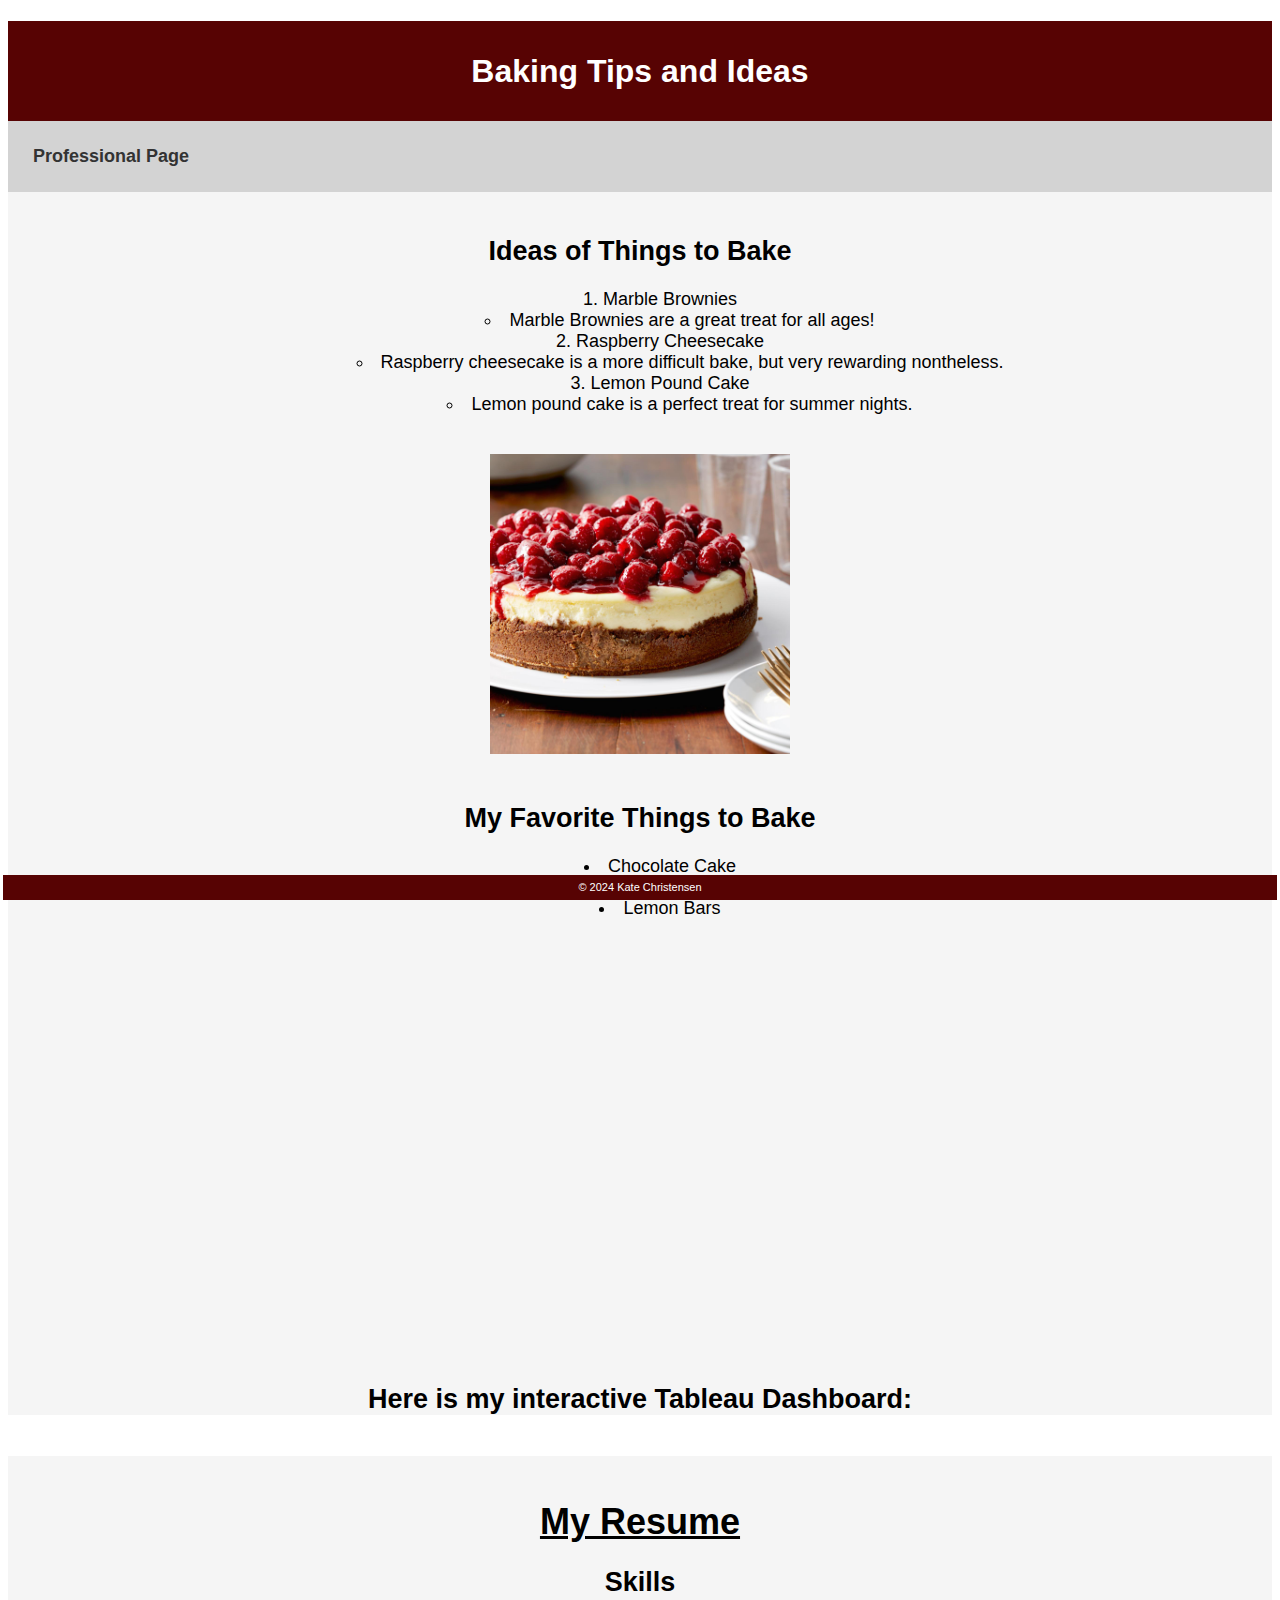
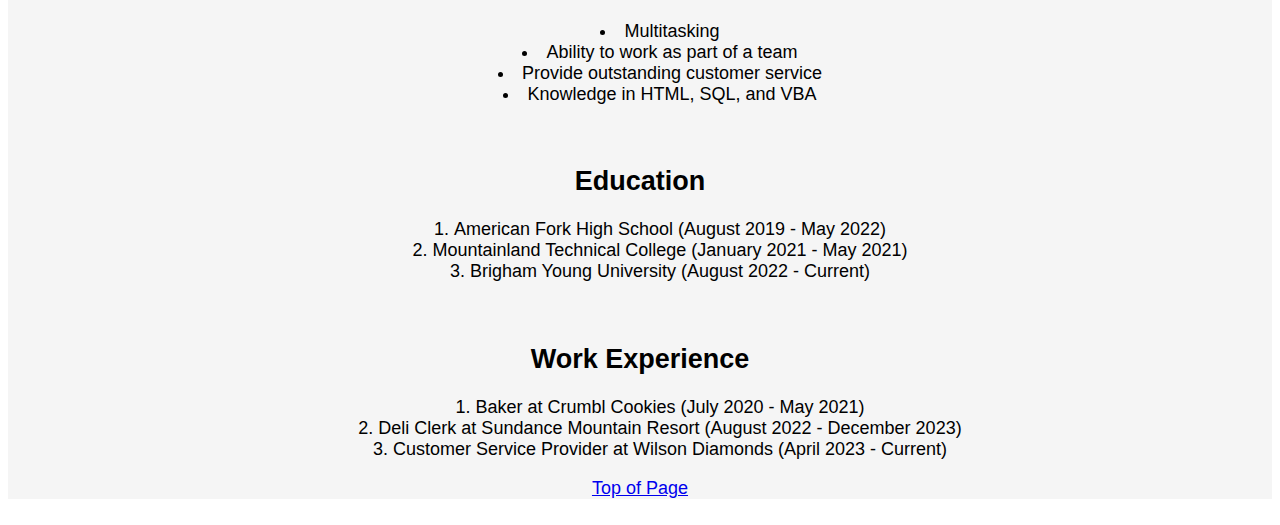
<file: fromscratch.html>
<!DOCTYPE html>
<html lang="en">
<head>
    <meta charset="UTF-8">
    <meta name="viewport" content="width=device-width, initial-scale=1.0">
    <title>Document</title>
    <link rel="stylesheet" type ="text/css" href="css/scratchstyle.css">
</head>
<body>
    <div class ="common header">
        <h1 id="top">Baking Tips and Ideas</h1>
    </div>
    <nav class ="common">
        <a href="index.html">Professional Page</a>
    </nav>
    <div class="common body">
    <br>
        <h2>Ideas of Things to Bake</h2>
            <ol>
                <li>Marble Brownies</li>
                    <ul>
                        <li>Marble Brownies are a great treat for all ages!</li>
                    </ul>
                <li>Raspberry Cheesecake</li>
                    <ul>
                        <li>Raspberry cheesecake is a more difficult bake, but very rewarding nontheless.</li>
                    </ul>
                <li>Lemon Pound Cake</li>
                    <ul>
                        <li>Lemon pound cake is a perfect treat for summer nights.</li>
                    </ul>
            </ol>
        <br>
        <img src="assets/img/cheesecake.jpeg" alt="Raspberry Cheesecake" width="300">
        <br><br>
         <h2>My Favorite Things to Bake</h2>
             <ul>
                 <li>Chocolate Cake</li>
                <li>Heath Bar Cupcakes</li>
                <li>Lemon Bars</li>
             </ul>
        <br>
        <iframe width="560" height="315" src="https://www.youtube.com/embed/Ovg49EvVlaM?si=SaTR-XrlsISRaDll" title="YouTube video player" frameborder="0" allow="accelerometer; autoplay; clipboard-write; encrypted-media; gyroscope; picture-in-picture; web-share" referrerpolicy="strict-origin-when-cross-origin" allowfullscreen></iframe>
        <br><br><br><br><br>
        <h2>Here is my interactive Tableau Dashboard:</h2>
        <div class='tableauPlaceholder' id='viz1713225835177' style='position: relative'><noscript><a href='#'><img alt='Budget ControllingExecutive Summary ' src='https:&#47;&#47;public.tableau.com&#47;static&#47;images&#47;sa&#47;salesdashboard_17132256882840&#47;ExecutiveSummary&#47;1_rss.png' style='border: none' /></a></noscript><object class='tableauViz'  style='display:none;'><param name='host_url' value='https%3A%2F%2Fpublic.tableau.com%2F' /> <param name='embed_code_version' value='3' /> <param name='site_root' value='' /><param name='name' value='salesdashboard_17132256882840&#47;ExecutiveSummary' /><param name='tabs' value='no' /><param name='toolbar' value='yes' /><param name='static_image' value='https:&#47;&#47;public.tableau.com&#47;static&#47;images&#47;sa&#47;salesdashboard_17132256882840&#47;ExecutiveSummary&#47;1.png' /> <param name='animate_transition' value='yes' /><param name='display_static_image' value='yes' /><param name='display_spinner' value='yes' /><param name='display_overlay' value='yes' /><param name='display_count' value='yes' /><param name='language' value='en-US' /><param name='filter' value='publish=yes' /></object></div>                <script type='text/javascript'>                    var divElement = document.getElementById('viz1713225835177');                    var vizElement = divElement.getElementsByTagName('object')[0];                    vizElement.style.width='1666px';vizElement.style.height='895px';                    var scriptElement = document.createElement('script');                    scriptElement.src = 'https://public.tableau.com/javascripts/api/viz_v1.js';                    vizElement.parentNode.insertBefore(scriptElement, vizElement);                </script>
    </div>
    <br>
    <div class = "common resume">
        <br>
        <h1 class = "underline">My Resume</h1>
        <h2>Skills</h2>
            <ul>
                <li>Multitasking</li>
                <li>Ability to work as part of a team</li>
                <li>Provide outstanding customer service</li>
                <li>Knowledge in HTML, SQL, and VBA</li>
            </ul>
        <br>
        <h2>Education</h2>
            <ol>
                <li> American Fork High School (August 2019 - May 2022)</li>
                <li>Mountainland Technical College (January 2021 - May 2021)</li>
                <li>Brigham Young University (August 2022 - Current)</li>
            </ol>
        <br>
        <h2>Work Experience</h2>
            <ol>
                <li>Baker at Crumbl Cookies (July 2020 - May 2021)</li>
                <li> Deli Clerk at Sundance Mountain Resort (August 2022 - December 2023)</li>
                <li> Customer Service Provider at Wilson Diamonds (April 2023 - Current)</li>
            </ol>
        <a href="#top">Top of Page</a>
    </div>
    <br>
    <div class = "common footer">
        &copy; 2024 Kate Christensen
    </div>
</body>
</html>
</file>
<file: css/scratchstyle.css>
.header {
    background-color:rgb(87, 3, 3);
    color: white;
    height: 100px;
    line-height: 100px;
}

.body {
    background-color: whitesmoke;
    font-size: 18px;
}

.footer{
    background-color: rgb(87, 3, 3);
    color: white;
    position: fixed;
    bottom: 0px;
    right: 3px;
    left: 3px;
    height: 25px;
    font-size: 11px;
    line-height: 25px;
}

.resume{
    background-color: whitesmoke;
    font-size: 18px;
}

.underline{
    text-decoration: underline;
}

nav{
    background-color: lightgray;
    padding: 10px;
    overflow: hidden;
}

nav a{
    padding: 15px;
    text-decoration: none;
    font-size: 18px;
    font-weight: bold;
    color: #333;
    float: left;
}

nav a:hover{
    background-color: darkgray;
}

.common{
    font-family:'Gill Sans', 'Gill Sans MT', Calibri, 'Trebuchet MS', sans-serif;
    text-align: center;
}

ol{
    list-style-position: inside;
}

ul{
    list-style-position: inside;
}
</file>
